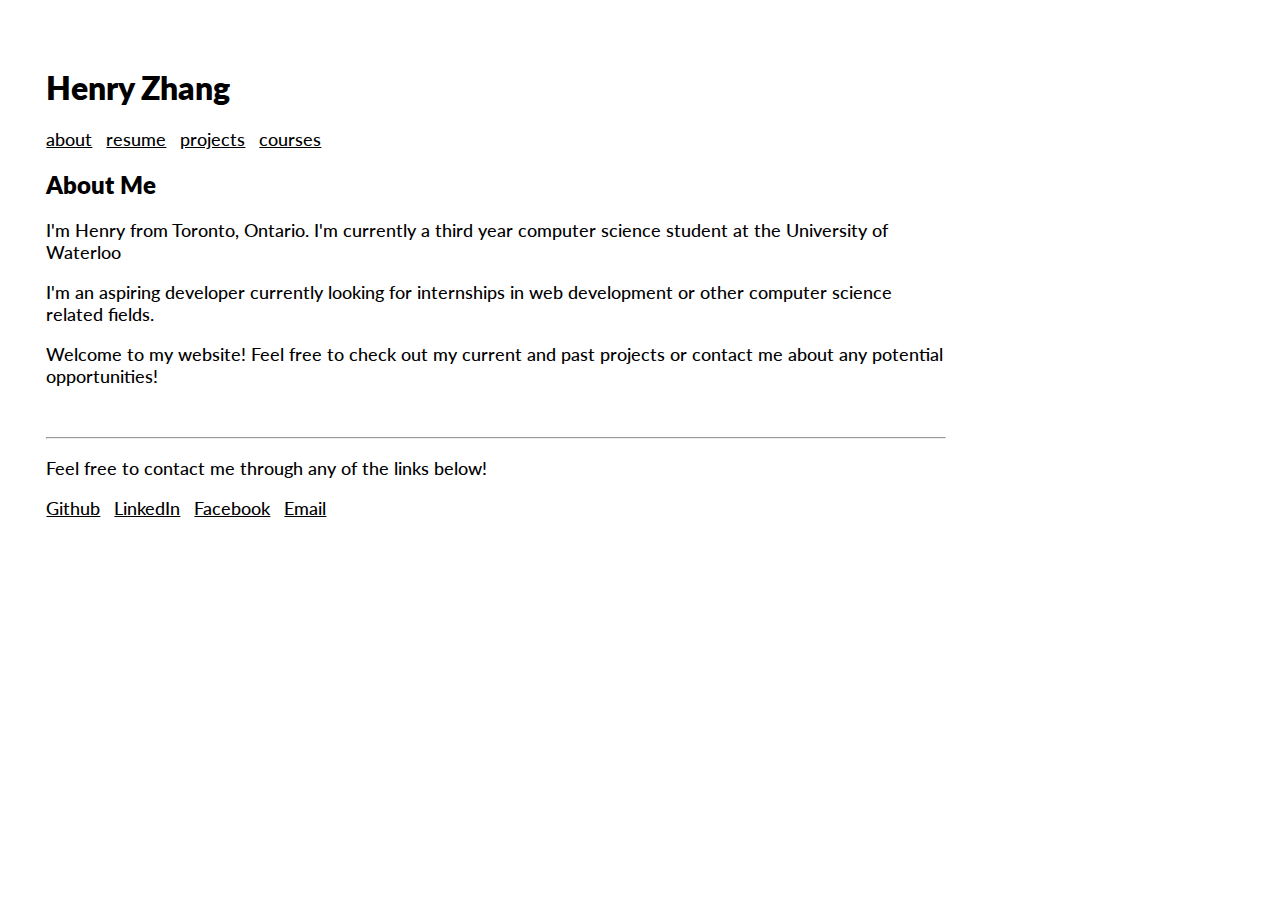
<file: index.html>
<!doctype html>

<html lang="en">
<head>
    <meta charset="utf-8">

    <title>Henry Zhang</title>
    <meta name="description" content="The HTML5 Herald">
    <meta name="author" content="SitePoint">

    <link rel="stylesheet" href="css/style.css">
    <link href="https://fonts.googleapis.com/css2?family=Lato:wght@300;700&display=swap" rel="stylesheet">
</head>

<body>
    <div class="content">
        <h1>Henry Zhang</h1>
        <div class="navbar">
            <a class="navbaritem" href="index.html">about</a>
            <a class="navbaritem" href="resume.html">resume</a>
            <a class="navbaritem" href="projects.html">projects</a>
            <a class="navbaritem" href="courses.html">courses</a>
        </div>
        <h2>About Me</h2>
        <p>I'm Henry from Toronto, Ontario. I'm currently a third year computer science student at the University of Waterloo</p>
        <p>I'm an aspiring developer currently looking for internships in web development or other computer science related fields.</p>
        <p>Welcome to my website! Feel free to check out my current and past projects or contact me about any potential opportunities!</p>

        <hr style="margin-top: 50px;"></hr>
        <p>Feel free to contact me through any of the links below!</p>
        <div>
            <a class="contact" href="https://github.com/HZ757">Github</a>
            <a class="contact" href="https://www.linkedin.com/in/henry-zhang-476217176/"">LinkedIn</a>
            <a class="contact" href="https://www.facebook.com/profile.php?id=100008353967744">Facebook</a>
            <a class="contact" href="mailto:henryzhang757@gmail.com">Email</a>
        </div>
    </div>
</body>


</html>
</file>
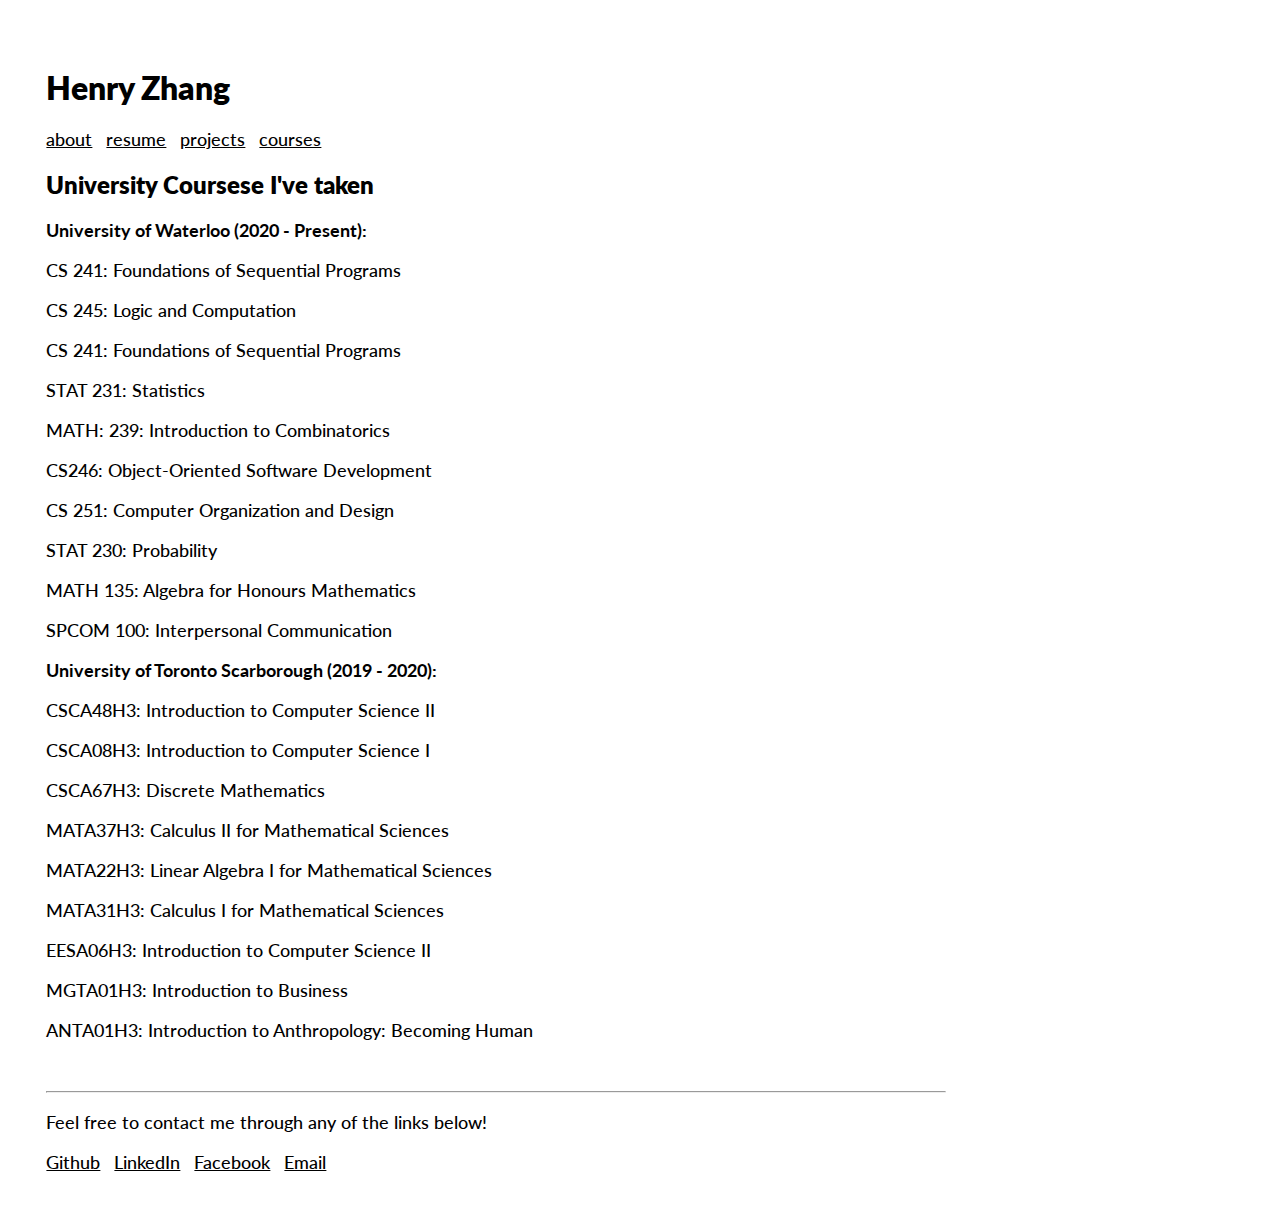
<file: courses.html>
<!doctype html>

<html lang="en">
<head>
    <meta charset="utf-8">

    <title>Henry Zhang</title>
    <meta name="description" content="The HTML5 Herald">
    <meta name="author" content="SitePoint">

    <link rel="stylesheet" href="css/style.css">
    <link href="https://fonts.googleapis.com/css2?family=Lato:wght@300;700&display=swap" rel="stylesheet">
</head>

<body>
    <div class="content">
        <h1>Henry Zhang</h1>
        <div class="navbar">
            <a class="navbaritem" href="index.html">about</a>
            <a class="navbaritem" href="resume.html">resume</a>
            <a class="navbaritem" href="projects.html">projects</a>
            <a class="navbaritem" href="courses.html">courses</a>
        </div>
        <h2>University Coursese I've taken</h2>
        <p style="font-weight: bold;">University of Waterloo (2020 - Present):</p>
        <p> CS 241: Foundations of Sequential Programs</p>
        <p> CS 245: Logic and Computation</p>
        <P> CS 241: Foundations of Sequential Programs</P>
        <P> STAT 231: Statistics</P>
        <P> MATH: 239: Introduction to Combinatorics</P>
        <P> CS246: Object-Oriented Software Development</P>
        <P> CS 251: Computer Organization and Design</P>
        <P> STAT 230: Probability</P>
        <P> MATH 135: Algebra for Honours Mathematics</P>
        <P> SPCOM 100: Interpersonal Communication</P>

        <p style="font-weight: bold;">University of Toronto Scarborough (2019 - 2020):</p>
        <p> CSCA48H3: Introduction to Computer Science II</p>
        <p> CSCA08H3: Introduction to Computer Science I</p>
        <p> CSCA67H3: Discrete Mathematics</p>
        <p> MATA37H3: Calculus II for Mathematical Sciences</p>
        <p> MATA22H3: Linear Algebra I for Mathematical Sciences</p>
        <p> MATA31H3: Calculus I for Mathematical Sciences</p>
        <p> EESA06H3: Introduction to Computer Science II</p>
        <p> MGTA01H3: Introduction to Business</p>
        <p> ANTA01H3: Introduction to Anthropology: Becoming Human</p>

        <hr style="margin-top: 50px;"></hr>
        <p>Feel free to contact me through any of the links below!</p>
        <div>
            <a class="contact" href="https://github.com/HZ757">Github</a>
            <a class="contact" href="https://www.linkedin.com/in/henry-zhang-476217176/"">LinkedIn</a>
            <a class="contact" href="https://www.facebook.com/profile.php?id=100008353967744">Facebook</a>
            <a class="contact" href="mailto:henryzhang757@gmail.com">Email</a>
        </div>
    </div>
</body>


</html>
</file>
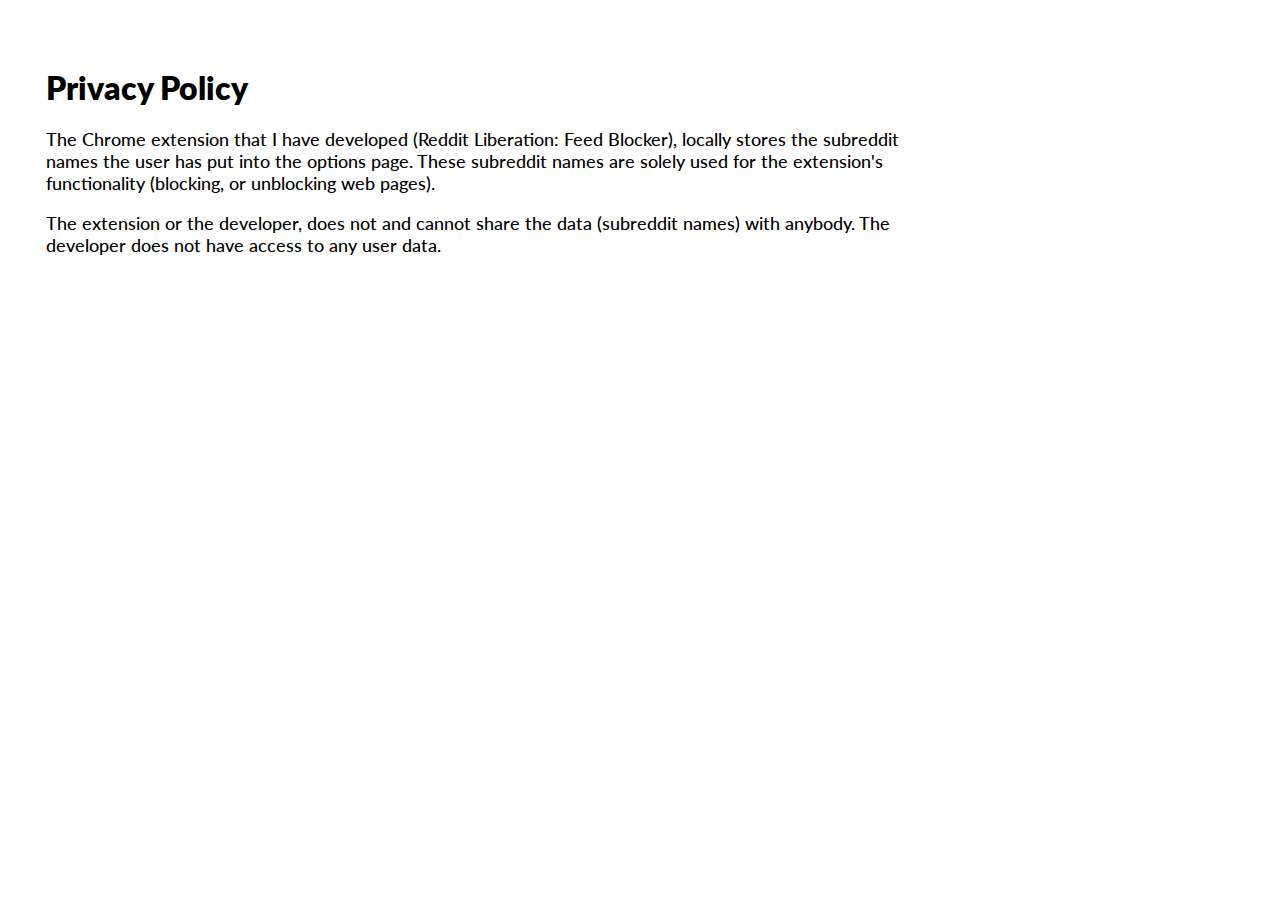
<file: privacypolicy.html>
<!doctype html>

<html lang="en">
<head>
    <meta charset="utf-8">

    <title>Henry Zhang</title>
    <meta name="description" content="The HTML5 Herald">
    <meta name="author" content="SitePoint">

    <link rel="stylesheet" href="css/style.css">
    <link href="https://fonts.googleapis.com/css2?family=Lato:wght@300;700&display=swap" rel="stylesheet">
</head>

<body>
    <div class="content">
        <h1>Privacy Policy</h1>
        <p>The Chrome extension that I have developed (Reddit Liberation: Feed Blocker), 
            locally stores the subreddit names the user has put into the options page.
            These subreddit names are solely used for the extension's functionality (blocking, or unblocking web pages).
        </p>
        <p>
            The extension or the developer, does not and cannot share the data (subreddit names) with anybody.
            The developer does not have access to any user data.
        </p>
    </div>
</body>


</html>
</file>
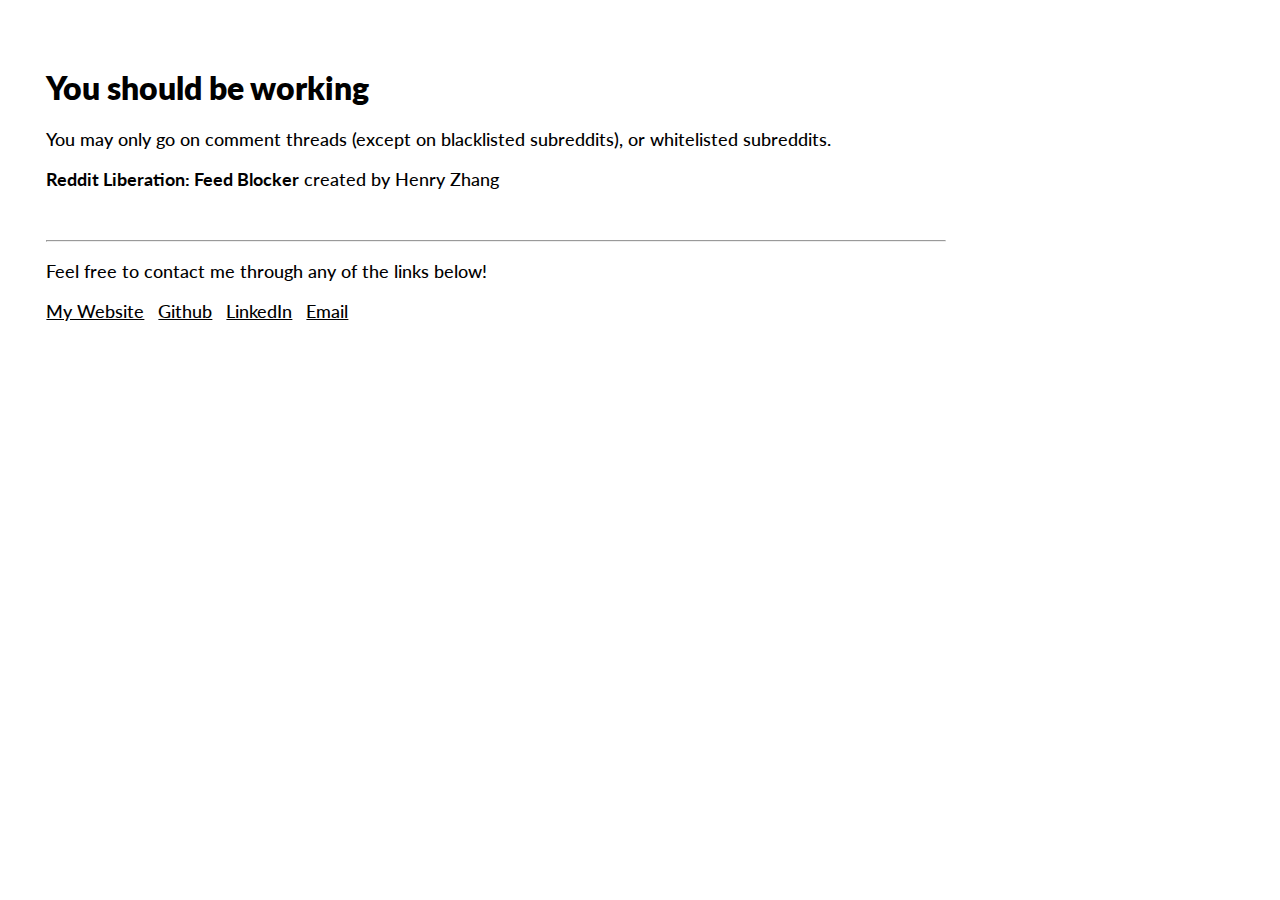
<file: RedditLiberationRedirect.html>
<!doctype html>

<html lang="en">
<head>
    <meta charset="utf-8">

    <title>You should be working</title>
    <meta name="description" content="The HTML5 Herald">
    <meta name="author" content="SitePoint">

    <link rel="stylesheet" href="css/style.css">
    <link href="https://fonts.googleapis.com/css2?family=Lato:wght@300;700&display=swap" rel="stylesheet">
</head>

<body>
    <div class="content">
        <h1>You should be working</h1>
        <p>You may only go on comment threads (except on blacklisted subreddits), or whitelisted subreddits.</p>
        <p><b>Reddit Liberation: Feed Blocker</b> created by Henry Zhang</p>

        <hr style="margin-top: 50px;"></hr>
        <p>Feel free to contact me through any of the links below!</p>
        <div>
            <a class="contact" href="https://henryz.dev">My Website</a>
            <a class="contact" href="https://github.com/HZ757">Github</a>
            <a class="contact" href="https://www.linkedin.com/in/henry-zhang-476217176/"">LinkedIn</a>
            <a class="contact" href="mailto:henryzhang757@gmail.com">Email</a>
        </div>
    </div>
</body>


</html>
</file>
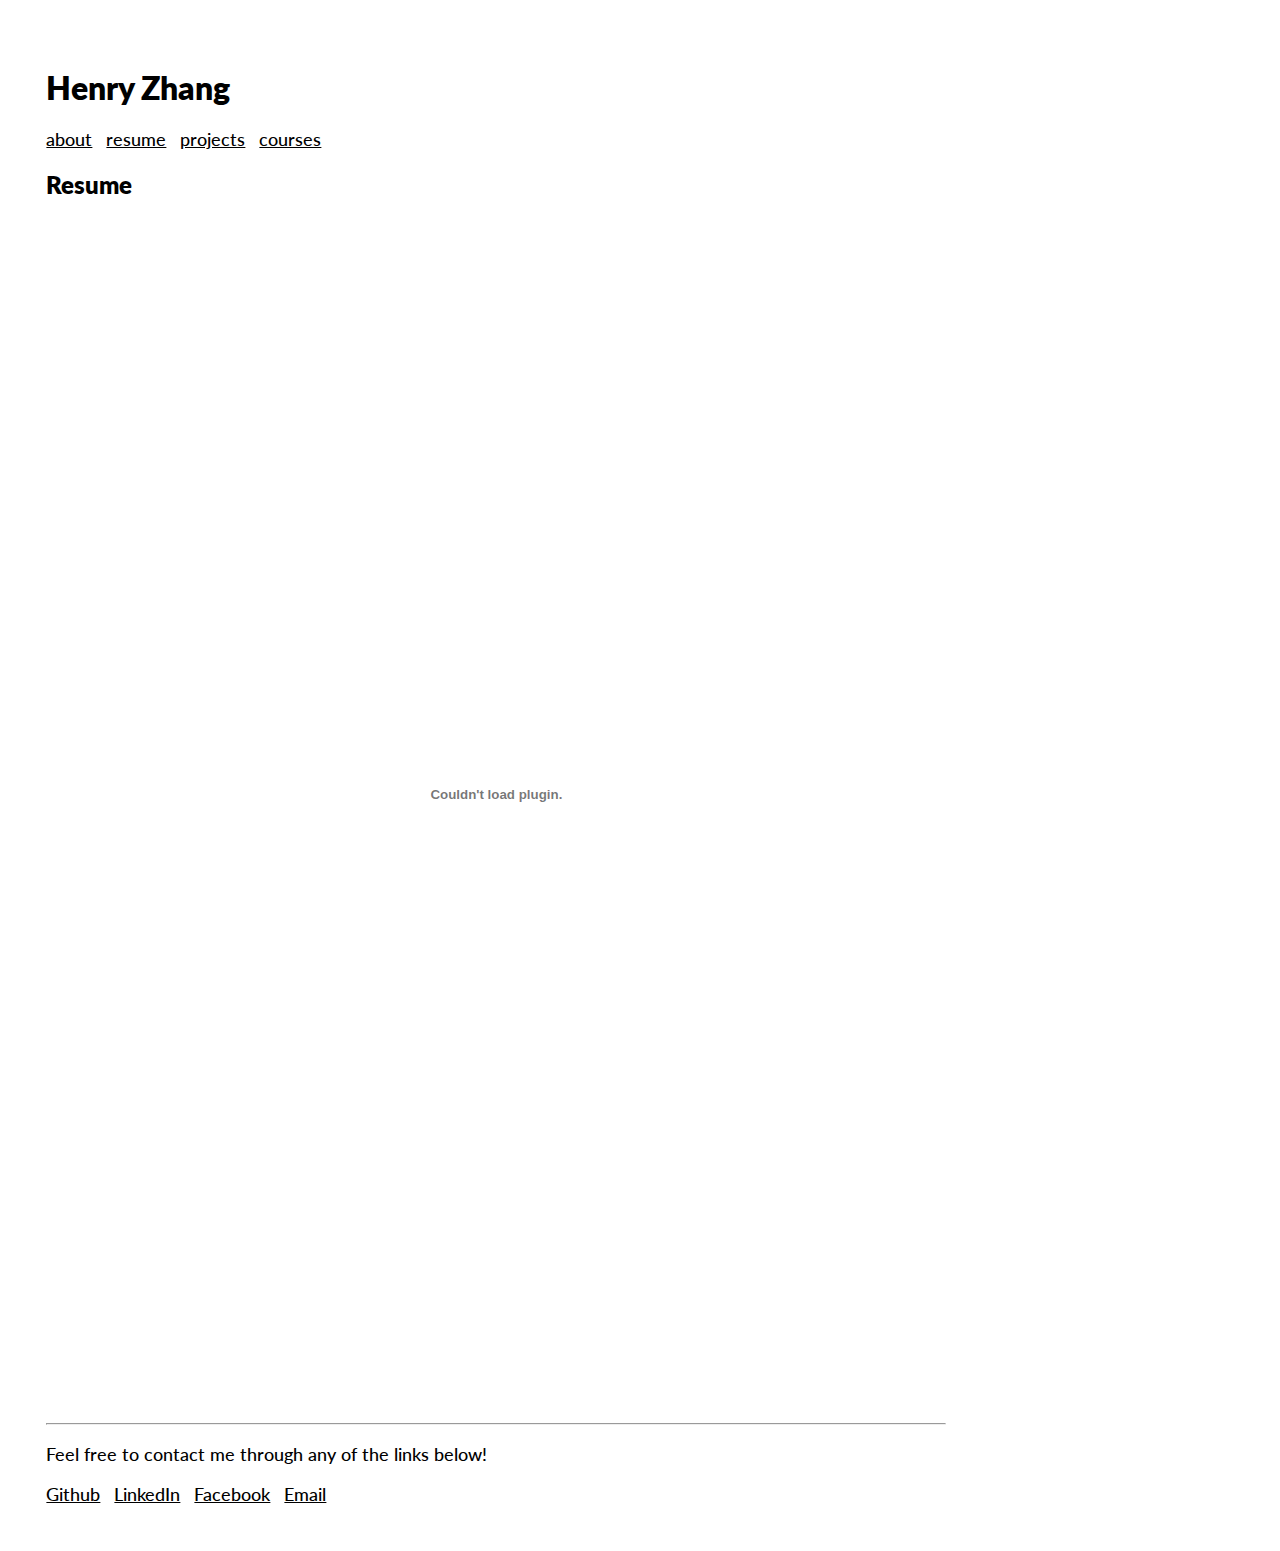
<file: resume.html>
<!doctype html>

<html lang="en">
<head>
    <meta charset="utf-8">

    <title>Henry Zhang</title>
    <meta name="description" content="The HTML5 Herald">
    <meta name="author" content="SitePoint">

    <link rel="stylesheet" href="css/style.css">
    <link href="https://fonts.googleapis.com/css2?family=Lato:wght@300;700&display=swap" rel="stylesheet">
</head>

<body>
    <div class="content">
        <h1>Henry Zhang</h1>
        <div class="navbar">
            <a class="navbaritem" href="index.html">about</a>
            <a class="navbaritem" href="resume.html">resume</a>
            <a class="navbaritem" href="projects.html">projects</a>
            <a class="navbaritem" href="courses.html">courses</a>
        </div>
        <h2>Resume</h2>

        <embed src="resume.pdf" width="900" height="1150" type="application/pdf">

        <hr style="margin-top: 50px;"></hr>
        <p>Feel free to contact me through any of the links below!</p>
        <div>
            <a class="contact" href="https://github.com/HZ757">Github</a>
            <a class="contact" href="https://www.linkedin.com/in/henry-zhang-476217176/"">LinkedIn</a>
            <a class="contact" href="https://www.facebook.com/profile.php?id=100008353967744">Facebook</a>
            <a class="contact" href="mailto:henryzhang757@gmail.com">Email</a>
        </div>
    </div>
</body>


</html>
</file>
<file: css/style.css>
h1, h2 {
    font-family: 'Lato', sans-serif;
    font-weight: 800;
}

h3 {
    font-family: 'Lato', sans-serif;
    font-size: 18px
}

p, a {
    font-family: 'Lato', sans-serif;
    font-weight: 500;
    font-size: 18px;
    color:black;
}

.content {
    padding: 3vw;
    max-width: 900px;
}

.navbaritem {
    text-decoration: underline;
    margin-right: 10px;
}

.contact {
    text-decoration: underline;
    margin-right: 10px;
}
</file>
